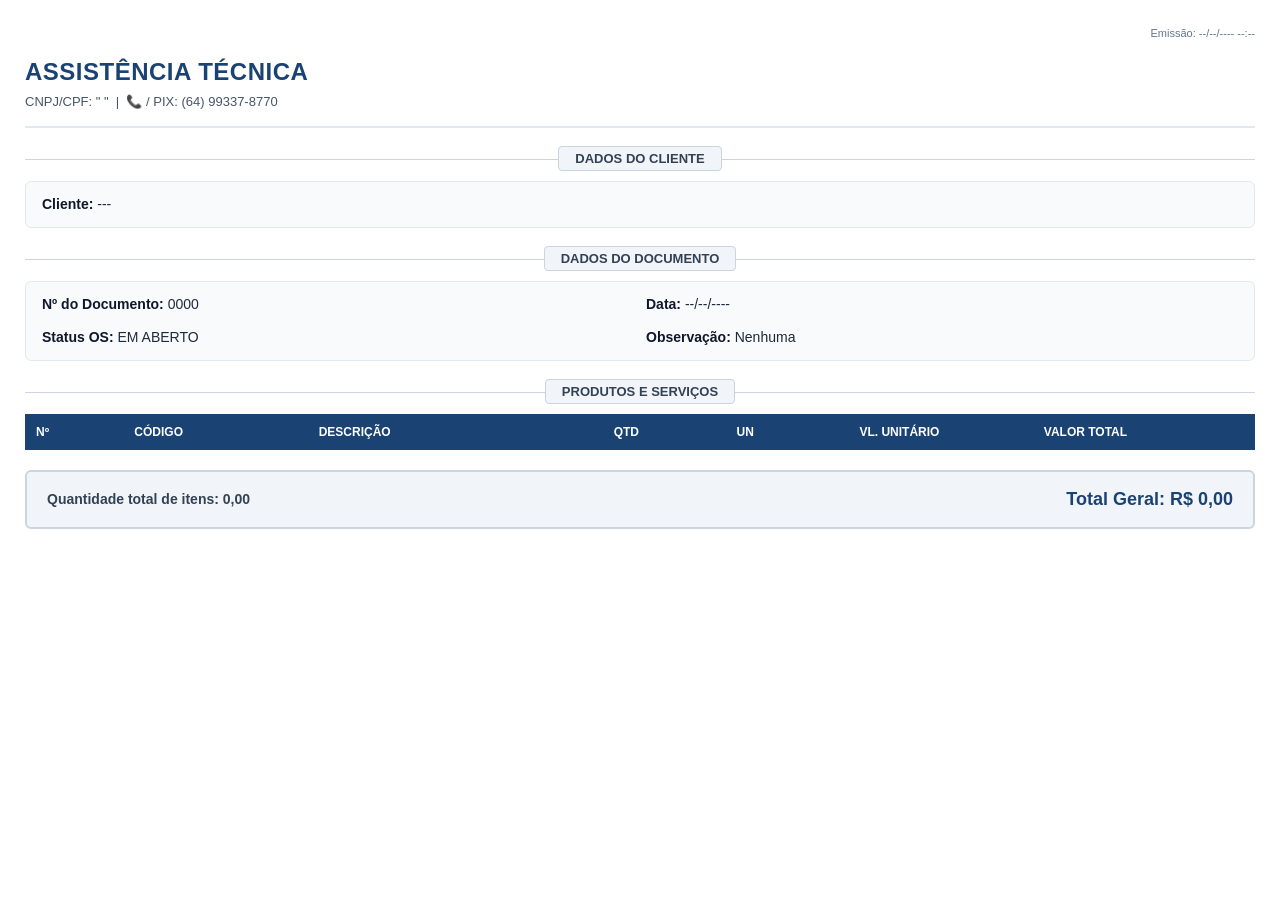
<file: impressao.html>
<!DOCTYPE html>
<html lang="pt-BR">
  <head>
   <meta charset="UTF-8">
   <meta name="viewport" content="width=device-width, initial-scale=1.0">
   <title>Comprovante de Ordem de Serviço</title>

    <!-- ========================================== -->
    <!-- INÍCIO: ESTILOS CSS                        -->
    <!-- ========================================== -->
    <style>
      /* ----- RESET E REGRAS GERAIS ----- */
      * { 
       box-sizing: border-box; 
       margin: 0; 
       padding: 0; 
       font-family: 'Segoe UI', Arial, sans-serif; 
      }
    
      body { 
       padding: 25px; 
       font-size: 14px; 
       color: #1e293b; 
       background: #fff; 
       line-height: 1.5; 
      }

      /* ----- TOPO DA PÁGINA ----- */
      .pagina-info { 
       font-size: 11px; 
       text-align: right; 
       margin-bottom: 12px; 
       color: #64748b; 
      }

      .header-top { 
       display: flex; 
       justify-content: space-between; 
       align-items: center; 
       padding-bottom: 15px; 
       border-bottom: 2px solid #e2e8f0; 
       margin-bottom: 20px; 
      }

      .empresa-info h1 { 
       font-size: 24px; 
       color: #1a4373; 
       text-transform: uppercase; 
       letter-spacing: 0.5px; 
      }

      .empresa-info p { 
       font-size: 13px; 
       color: #475569; 
       margin-top: 2px; 
      }

      /* ----- SEÇÕES E DIVISORES ----- */
      .section-header { 
       text-align: center; 
       margin: 20px 0 12px 0; 
       position: relative; 
      }

      .section-header::before { 
       content: ""; 
       position: absolute; 
       top: 50%; 
       left: 0; 
       width: 100%; 
       height: 1px; 
       background: #cbd5e1; 
       z-index: 1; 
      }

      .section-header span { 
       position: relative; 
       z-index: 2; 
       background: #f1f5f9; 
       border: 1px solid #cbd5e1; 
       padding: 4px 16px; 
       font-weight: bold; 
       font-size: 13px; 
       border-radius: 4px; 
       color: #334155; 
       text-transform: uppercase; 
      }

      /* ----- ESTRUTURA DE GRIDS ----- */
      .grid-box { 
       background: #f8fafc; 
       border: 1px solid #e2e8f0; 
       border-radius: 6px; 
       padding: 12px 16px; 
       margin-bottom: 15px; 
      }

      .grid-2 { 
       display: grid; 
       grid-template-columns: 1fr 1fr; 
       gap: 12px; 
      }

      .grid-1 { 
       display: grid; 
       grid-template-columns: 1fr; 
       gap: 8px; 
      }

      .info-label { 
       font-weight: 700; 
       color: #0f172a; 
      }

      /* ----- TABELA DE ITENS ----- */
      table.tabela-itens { 
       width: 100%; 
       border-collapse: collapse; 
       margin-top: 10px; 
       margin-bottom: 20px; 
      }

      table.tabela-itens th { 
       background: #1a4373; 
       color: #ffffff; 
       border: 1px solid #1a4373; 
       padding: 8px 10px; 
       font-size: 12px; 
       text-align: left; 
       text-transform: uppercase; 
      }

      table.tabela-itens td { 
       border-bottom: 1px solid #e2e8f0; 
       padding: 10px; 
       font-size: 13px; 
      }

      .text-right { text-align: right; }
      .text-center { text-align: center; }

      /* ----- RESUMO FINAL ----- */
      .resumo-final { 
       display: flex; 
       justify-content: space-between; 
       align-items: center; 
       background: #f1f5f9; 
       border: 2px solid #cbd5e1; 
       border-radius: 6px; 
       padding: 14px 20px; 
       margin-top: 15px; 
      }

      .resumo-item { 
       font-size: 14px; 
       font-weight: 600; 
       color: #334155; 
      }

      .resumo-total { 
       font-size: 18px; 
       font-weight: 800; 
       color: #1a4373; 
      }

      /* ----- CONFIGURAÇÃO PARA IMPRESSÃO ----- */
      @media print { 
        body { 
         padding: 0; 
        } 
      
        @page { 
         margin: 10mm; 
        } 
      
        .grid-box { 
         background: #fff !important; 
         border: 1px solid #ccc !important; 
        }
      
        table.tabela-itens th { 
         background: #1a4373 !important; 
         color: #fff !important; 
         -webkit-print-color-adjust: exact; 
         print-color-adjust: exact; 
        }
      
        .resumo-final { 
         background: #f8fafc !important; 
         -webkit-print-color-adjust: exact; 
         print-color-adjust: exact; 
        }
      }
    </style>
    <!-- ========================================== -->
    <!-- FIM: ESTILOS CSS                           -->
    <!-- ========================================== -->
  </head>

  <body>

    <!-- ========================================== -->
    <!-- INÍCIO: TOPO E DADOS EMISSÃO              -->
    <!-- ========================================== -->
    <div class="pagina-info">
     Emissão: <span id="doc-data-hora">--/--/---- --:--</span>
    </div>

    <div class="header-top">
      <div class="empresa-info">
       <h1>Assistência Técnica</h1>
       <p>CNPJ/CPF: <span id="emp-cnpj">" "</span> &nbsp;|&nbsp; 📞 / PIX: <span id="emp-fone">(64) 99337-8770</span></p>
      </div>
    </div>
    <!-- ========================================== -->
    <!-- FIM: TOPO E DADOS EMISSÃO                 -->
    <!-- ========================================== -->


    <!-- ========================================== -->
    <!-- INÍCIO: SEÇÃO DADOS DO CLIENTE             -->
    <!-- ========================================== -->
    <div class="section-header"><span>Dados do Cliente</span></div>
  
    <div class="grid-box grid-1">
      <div>
       <span class="info-label">Cliente:</span> 
       <span id="cli-nome">---</span>
      </div>
    </div>
    <!-- ========================================== -->
    <!-- FIM: SEÇÃO DADOS DO CLIENTE                -->
    <!-- ========================================== -->


    <!-- ========================================== -->
    <!-- INÍCIO: SEÇÃO DADOS DO DOCUMENTO           -->
    <!-- ========================================== -->
    <div class="section-header"><span>Dados do Documento</span></div>
  
    <div class="grid-box grid-2">
      <div><span class="info-label">Nº do Documento:</span> <span id="doc-numero">0000</span></div>
      <div><span class="info-label">Data:</span> <span id="doc-data">--/--/----</span></div>
      <div><span class="info-label">Status OS:</span> <span id="doc-status">EM ABERTO</span></div>
      <div><span class="info-label">Observação:</span> <span id="doc-obs">Nenhuma</span></div>
    </div>
    <!-- ========================================== -->
    <!-- FIM: SEÇÃO DADOS DO DOCUMENTO              -->
    <!-- ========================================== -->


    <!-- ========================================== -->
    <!-- INÍCIO: SEÇÃO PRODUTOS E SERVIÇOS          -->
    <!-- ========================================== -->
    <div class="section-header"><span>Produtos e Serviços</span></div>
  
    <table class="tabela-itens">
      <thead>
        <tr>
         <th width="8%" class="text-center">Nº</th>
         <th width="15%">CÓDIGO</th>
         <th>DESCRIÇÃO</th>
         <th width="10%" class="text-center">QTD</th>
         <th width="10%" class="text-center">UN</th>
         <th width="15%" class="text-right">VL. UNITÁRIO</th>
         <th width="18%" class="text-right">VALOR TOTAL</th>
        </tr>
      </thead>
      <tbody id="tabela-itens-body">
       <!-- Preenchido dinamicamente via JS -->
      </tbody>
    </table>
    <!-- ========================================== -->
    <!-- FIM: SEÇÃO PRODUTOS E SERVIÇOS             -->
    <!-- ========================================== -->


    <!-- ========================================== -->
    <!-- INÍCIO: SEÇÃO RESUMO E TOTALIZADORES       -->
    <!-- ========================================== -->
    <div class="resumo-final">
     <div class="resumo-item">Quantidade total de itens: <span id="tot-qtd">0,00</span></div>
     <div class="resumo-total">Total Geral: R$ <span id="tot-geral">0,00</span></div>
    </div>
    <!-- ========================================== -->
    <!-- FIM: SEÇÃO RESUMO E TOTALIZADORES          -->
    <!-- ========================================== -->


    <!-- ========================================== -->
    <!-- INÍCIO: SCRIPT DE CARREGAMENTO E IMPRESSÃO -->
    <!-- ========================================== -->
    <script>
      window.onload = function() {
        // INÍCIO: Leitura dos dados no LocalStorage
        const dadosJSON = localStorage.getItem('dadosImpressaoPDF');
      
        if (dadosJSON) {
          const d = JSON.parse(dadosJSON);

          // INÍCIO: Preenchimento dos cabeçalhos e dados básicos
          document.getElementById('doc-data-hora').innerText = d.dataHoraImpressao || new Date().toLocaleString('pt-BR');
          document.getElementById('doc-numero').innerText = d.numeroDoc || '0000';
          document.getElementById('doc-data').innerText = d.dataDoc || new Date().toLocaleDateString('pt-BR');
          document.getElementById('doc-status').innerText = d.statusDoc || 'EM ABERTO';
          document.getElementById('doc-obs').innerText = d.observacao || 'Nenhuma';
          document.getElementById('cli-nome').innerText = d.clienteNome || 'AO CONSUMIDOR';
          // FIM: Preenchimento dos cabeçalhos

          // INÍCIO: Montagem da tabela de itens
          const tbody = document.getElementById('tabela-itens-body');
          let totalItensQtd = 0;

          if (d.itens && d.itens.length > 0) {
            tbody.innerHTML = d.itens.map((item, index) => {
              const qtd = parseFloat(item.qtd || 1);
              totalItensQtd += qtd;
              const vUnit = parseFloat(item.valorUnitario || 0);
              const total = parseFloat(item.total || (qtd * vUnit));

              return `
                <tr>
                  <td class="text-center">${index + 1}</td>
                  <td>${item.codigo || '---'}</td>
                  <td>${item.descricao || 'Item sem descrição'}</td>
                  <td class="text-center">${qtd.toFixed(2)}</td>
                  <td class="text-center">${item.un || 'UN'}</td>
                  <td class="text-right">R$ ${vUnit.toFixed(2)}</td>
                  <td class="text-right">R$ ${total.toFixed(2)}</td>
                </tr>
              `;
            }).join('');
          } 
          else{
           tbody.innerHTML = '<tr><td colspan="7" class="text-center">Nenhum item adicionado</td></tr>';
          }
          // FIM: Montagem da tabela de itens

          // INÍCIO: Atualização do Resumo e Totais
          document.getElementById('tot-qtd').innerText = totalItensQtd.toFixed(2);
        
          const valorTotal = parseFloat(d.valorTotal || 0);
          document.getElementById('tot-geral').innerText = valorTotal.toFixed(2);
          // FIM: Atualização do Resumo e Totais

          // INÍCIO: Disparo da Impressão Automática
          setTimeout(() => {
           window.print();
          }, 300);
          // FIM: Disparo da Impressão
        }
        // FIM: Leitura e processamento de dados
      };
    </script>
    <!-- ========================================== -->
    <!-- FIM: SCRIPT DE CARREGAMENTO E IMPRESSÃO    -->
    <!-- ========================================== -->

  </body>
</html>
</file>
